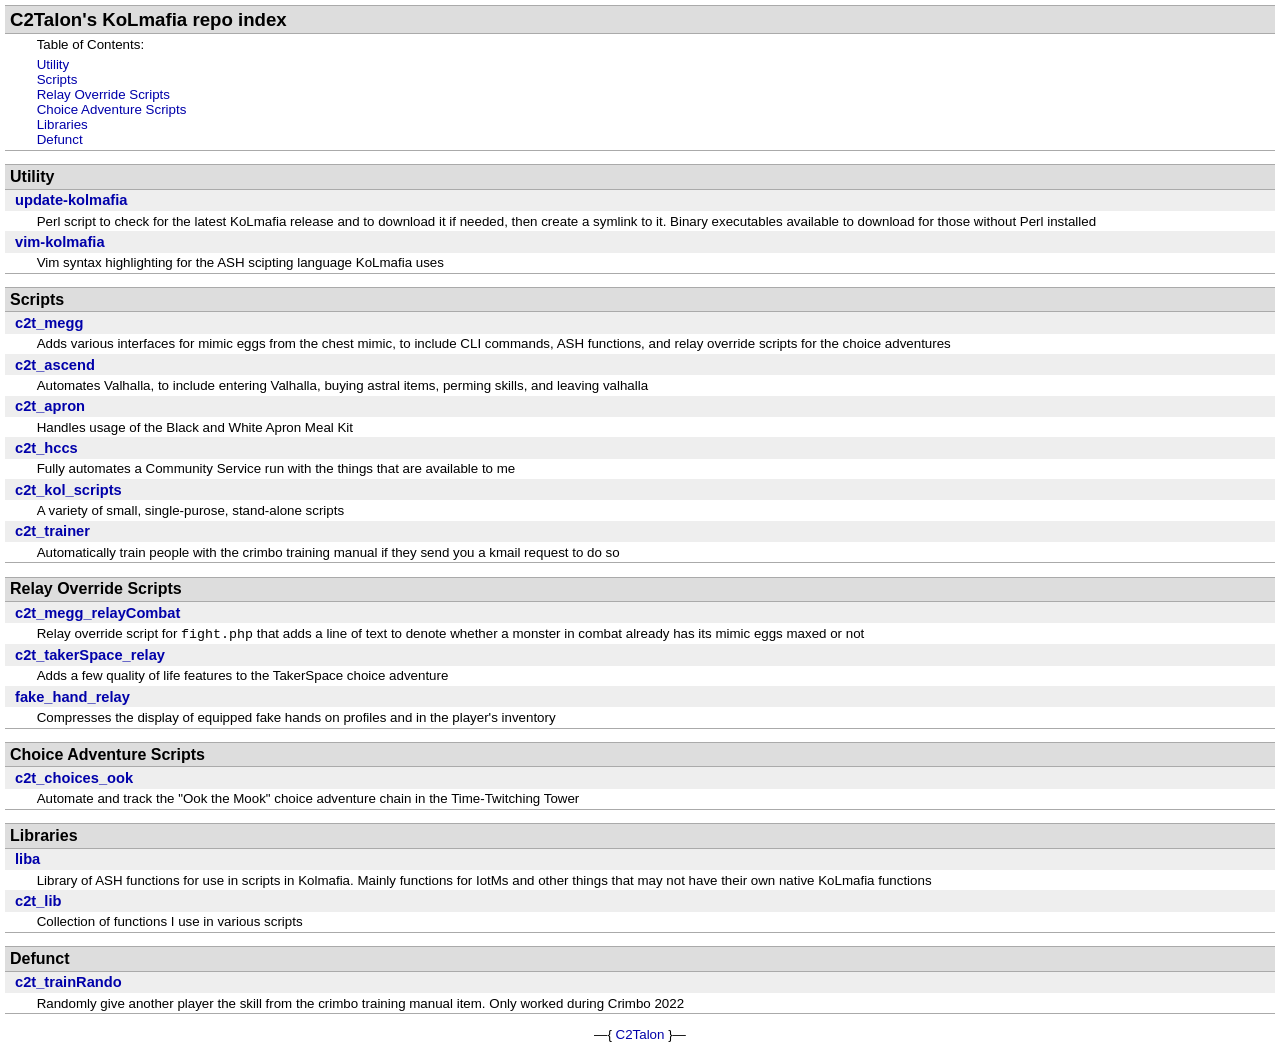
<file: index.html>
<!DOCTYPE html>
<html lang="en">
<head>
<title>C2Talon's KoLmafia repo index</title>
<link rel="stylesheet" title="Default" type="text/css" href="default_style.css" />
</head>
<body>
<div id="body">
<div id="header">
<h1>C2Talon's KoLmafia repo index</h1>
<p>Table of Contents:</p>
<ul>
<li><a href="#Utility">Utility</a></li>
<li><a href="#Scripts">Scripts</a></li>
<li><a href="#Relay Override Scripts">Relay Override Scripts</a></li>
<li><a href="#Choice Adventure Scripts">Choice Adventure Scripts</a></li>
<li><a href="#Libraries">Libraries</a></li>
<li><a href="#Defunct">Defunct</a></li>
</ul>
</div>
<div class="article">
<h2 id="Utility">Utility</a></h2>
<h3><a href="https://github.com/C2Talon/update-kolmafia">update-kolmafia</a></h3>
<p>Perl script to check for the latest KoLmafia release and to download it if needed, then create a symlink to it. Binary executables available to download for those without Perl installed</p>
<h3><a href="https://github.com/C2Talon/vim-kolmafia">vim-kolmafia</a></h3>
<p>Vim syntax highlighting for the ASH scipting language KoLmafia uses</p>
</div>
<div class="article">
<h2 id="Scripts">Scripts</h2>
<h3><a href="https://github.com/C2Talon/c2t_megg">c2t_megg</a></h3>
<p>Adds various interfaces for mimic eggs from the chest mimic, to include CLI commands, ASH functions, and relay override scripts for the choice adventures</p>
<h3><a href="https://github.com/C2Talon/c2t_ascend">c2t_ascend</a></h3>
<p>Automates Valhalla, to include entering Valhalla, buying astral items, perming skills, and leaving valhalla</p>
<h3><a href="https://github.com/C2Talon/c2t_apron">c2t_apron</a></h3>
<p>Handles usage of the Black and White Apron Meal Kit</p>
<h3><a href="https://github.com/C2Talon/c2t_hccs">c2t_hccs</a></h3>
<p>Fully automates a Community Service run with the things that are available to me</p>
<h3><a href="https://github.com/C2Talon/c2t_kol_scripts">c2t_kol_scripts</a></h3>
<p>A variety of small, single-purose, stand-alone scripts</p>
<h3><a href="https://github.com/C2Talon/c2t_trainer">c2t_trainer</a></h3>
<p>Automatically train people with the crimbo training manual if they send you a kmail request to do so</p>
</div>
<div class="article">
<h2 id="Relay Override Scripts">Relay Override Scripts</h2>
<h3><a href="https://github.com/C2Talon/c2t_megg_relayCombat">c2t_megg_relayCombat</a></h3>
<p>Relay override script for <code>fight.php</code> that adds a line of text to denote whether a monster in combat already has its mimic eggs maxed or not</p>
<h3><a href="https://github.com/C2Talon/c2t_takerSpace_relay">c2t_takerSpace_relay</a></h3>
<p>Adds a few quality of life features to the TakerSpace choice adventure</p>
<h3><a href="https://github.com/C2Talon/fake_hand_relay">fake_hand_relay</a></h3>
<p>Compresses the display of equipped fake hands on profiles and in the player's inventory</p>
</div>
<div class="article">
<h2 id="Choice Adventure Scripts">Choice Adventure Scripts</h2>
<h3><a href="https://github.com/C2Talon/c2t_choices_ook">c2t_choices_ook</a></h3>
<p>Automate and track the "Ook the Mook" choice adventure chain in the Time-Twitching Tower</p>
</div>
<div class="article">
<h2 id="Libraries">Libraries</h2>
<h3><a href="https://github.com/C2Talon/liba">liba</a></h3>
<p>Library of ASH functions for use in scripts in Kolmafia. Mainly functions for IotMs and other things that may not have their own native KoLmafia functions</p>
<h3><a href="https://github.com/C2Talon/c2t_lib">c2t_lib</a></h3>
<p>Collection of functions I use in various scripts</p>
</div>
<div class="article">
<h2 id="Defunct">Defunct</h2>
<h3><a href="https://github.com/C2Talon/c2t_trainRando">c2t_trainRando</a></h3>
<p>Randomly give another player the skill from the crimbo training manual item. Only worked during Crimbo 2022</p>
</div>
<div id="footer">
<p>&mdash;{&nbsp;<a href="http://c2t.org/">C2Talon</a>&nbsp;}&mdash;</p>
</div>
</div>
</body>
</html>
</file>
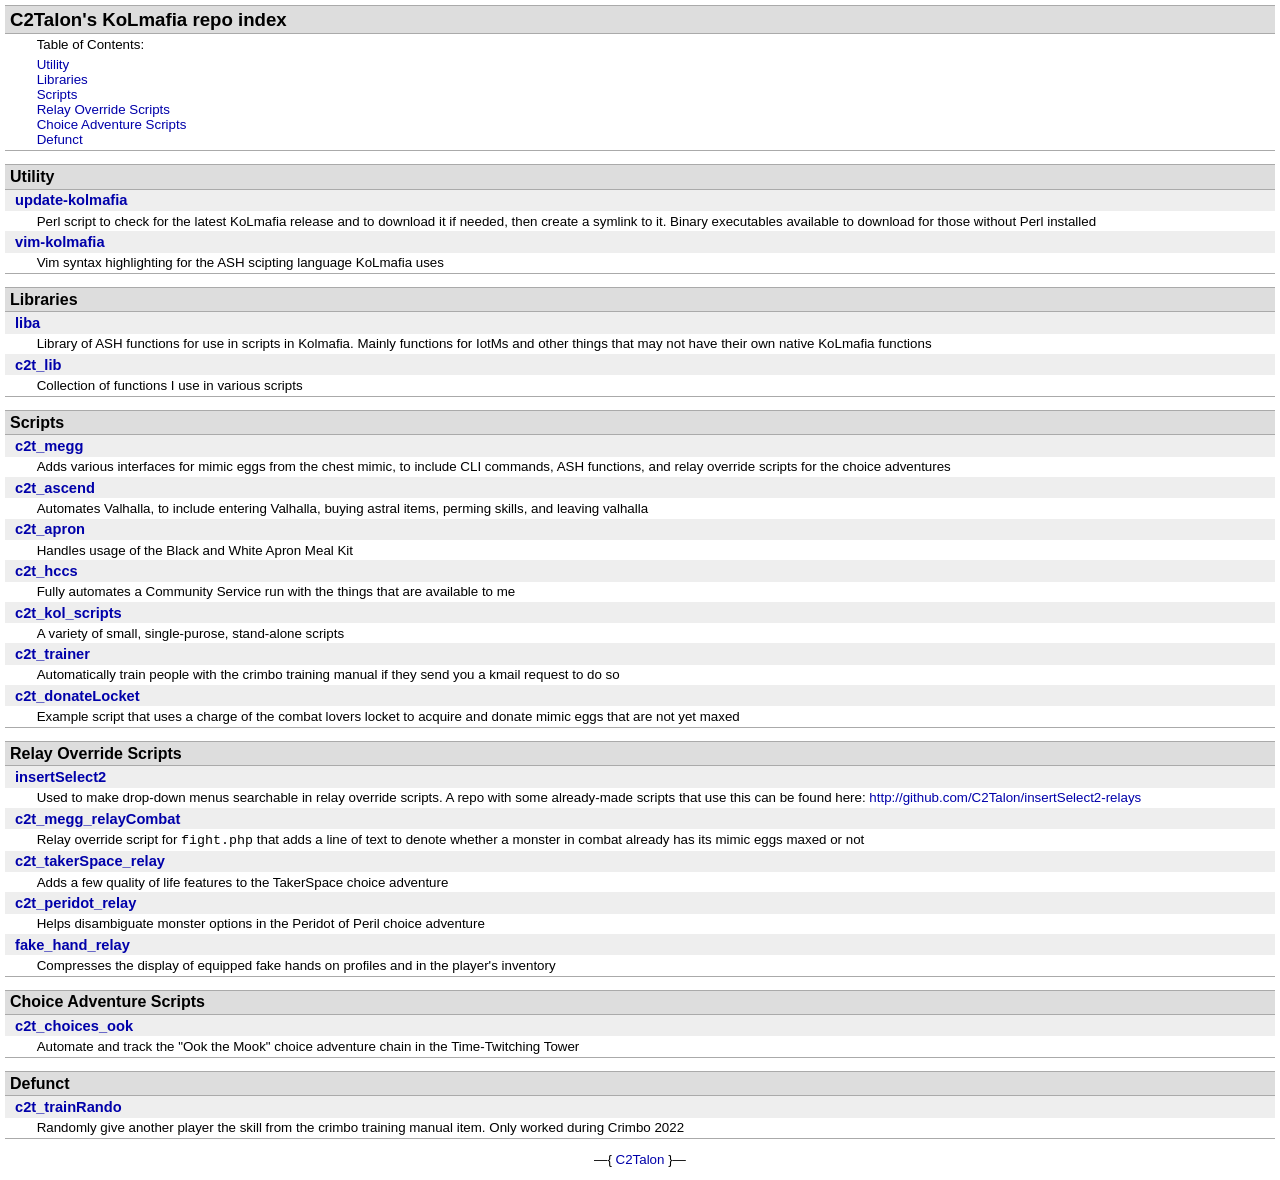
<file: src/index.html>
<!DOCTYPE html>
<html lang="en">
<head>
<title>C2Talon's KoLmafia repo index</title>
<link rel="stylesheet" title="Default" type="text/css" href="default_style.css" />
</head>
<body>
<div id="body">
<div id="header">
<h1>C2Talon's KoLmafia repo index</h1>
<p>Table of Contents:</p>
<ul>
<li><a href="#Utility">Utility</a></li>
<li><a href="#Libraries">Libraries</a></li>
<li><a href="#Scripts">Scripts</a></li>
<li><a href="#Relay Override Scripts">Relay Override Scripts</a></li>
<li><a href="#Choice Adventure Scripts">Choice Adventure Scripts</a></li>
<li><a href="#Defunct">Defunct</a></li>
</ul>
</div>
<div class="article">
<h2 id="Utility">Utility</a></h2>
<h3><a href="https://github.com/C2Talon/update-kolmafia">update-kolmafia</a></h3>
<p>Perl script to check for the latest KoLmafia release and to download it if needed, then create a symlink to it. Binary executables available to download for those without Perl installed</p>
<h3><a href="https://github.com/C2Talon/vim-kolmafia">vim-kolmafia</a></h3>
<p>Vim syntax highlighting for the ASH scipting language KoLmafia uses</p>
</div>
<div class="article">
<h2 id="Libraries">Libraries</h2>
<h3><a href="https://github.com/C2Talon/liba">liba</a></h3>
<p>Library of ASH functions for use in scripts in Kolmafia. Mainly functions for IotMs and other things that may not have their own native KoLmafia functions</p>
<h3><a href="https://github.com/C2Talon/c2t_lib">c2t_lib</a></h3>
<p>Collection of functions I use in various scripts</p>
</div>
<div class="article">
<h2 id="Scripts">Scripts</h2>
<h3><a href="https://github.com/C2Talon/c2t_megg">c2t_megg</a></h3>
<p>Adds various interfaces for mimic eggs from the chest mimic, to include CLI commands, ASH functions, and relay override scripts for the choice adventures</p>
<h3><a href="https://github.com/C2Talon/c2t_ascend">c2t_ascend</a></h3>
<p>Automates Valhalla, to include entering Valhalla, buying astral items, perming skills, and leaving valhalla</p>
<h3><a href="https://github.com/C2Talon/c2t_apron">c2t_apron</a></h3>
<p>Handles usage of the Black and White Apron Meal Kit</p>
<h3><a href="https://github.com/C2Talon/c2t_hccs">c2t_hccs</a></h3>
<p>Fully automates a Community Service run with the things that are available to me</p>
<h3><a href="https://github.com/C2Talon/c2t_kol_scripts">c2t_kol_scripts</a></h3>
<p>A variety of small, single-purose, stand-alone scripts</p>
<h3><a href="https://github.com/C2Talon/c2t_trainer">c2t_trainer</a></h3>
<p>Automatically train people with the crimbo training manual if they send you a kmail request to do so</p>
<h3><a href="https://gist.github.com/C2Talon/71913cdbed7a9e44d3044b11d279e112">c2t_donateLocket</a></h3>
<p>Example script that uses a charge of the combat lovers locket to acquire and donate mimic eggs that are not yet maxed</p>
</div>
<div class="article">
<h2 id="Relay Override Scripts">Relay Override Scripts</h2>
<h3><a href="https://github.com/C2Talon/insertSelect2">insertSelect2</a></h3>
<p>Used to make drop-down menus searchable in relay override scripts. A repo with some already-made scripts that use this can be found here: <a href="http://github.com/C2Talon/insertSelect2-relays">http://github.com/C2Talon/insertSelect2-relays</a></p>
<h3><a href="https://github.com/C2Talon/c2t_megg_relayCombat">c2t_megg_relayCombat</a></h3>
<p>Relay override script for <code>fight.php</code> that adds a line of text to denote whether a monster in combat already has its mimic eggs maxed or not</p>
<h3><a href="https://github.com/C2Talon/c2t_takerSpace_relay">c2t_takerSpace_relay</a></h3>
<p>Adds a few quality of life features to the TakerSpace choice adventure</p>
<h3><a href="https://github.com/C2Talon/c2t_peridot_relay">c2t_peridot_relay</a></h3>
<p>Helps disambiguate monster options in the Peridot of Peril choice adventure</p>
<h3><a href="https://github.com/C2Talon/fake_hand_relay">fake_hand_relay</a></h3>
<p>Compresses the display of equipped fake hands on profiles and in the player's inventory</p>
</div>
<div class="article">
<h2 id="Choice Adventure Scripts">Choice Adventure Scripts</h2>
<h3><a href="https://github.com/C2Talon/c2t_choices_ook">c2t_choices_ook</a></h3>
<p>Automate and track the "Ook the Mook" choice adventure chain in the Time-Twitching Tower</p>
</div>
<div class="article">
<h2 id="Defunct">Defunct</h2>
<h3><a href="https://github.com/C2Talon/c2t_trainRando">c2t_trainRando</a></h3>
<p>Randomly give another player the skill from the crimbo training manual item. Only worked during Crimbo 2022</p>
</div>
<div id="footer">
<p>&mdash;{&nbsp;<a href="http://c2t.org/">C2Talon</a>&nbsp;}&mdash;</p>
</div>
</div>
</body>
</html>
</file>
<file: default_style.css>
/* General */
/* c2t */
/* adapted from my no-longer-existing site */

body {
	background: #fff;
	color: #000;
	margin: 0;
	padding: 0;
}
h1, h2, h3, p, ul, li, td, td pre {
	font-family: sans-serif;
	font-size: 10pt;
}
h1 {
	font-size: 14pt;
}
h2 {
	font-size: 12pt;
}
h3 {
	font-size: 11pt;
}
code {
	font-size: 10pt;
}
h1, h2, h3, p {
	margin: 0;
}
h1, h2, h3 {
	text-indent: 5px;
}
img {
	border: 0;
}

/* IDs and Classes */
#body {
	margin: 5px;
	padding: 0;
	text-align: left;
}
#body #header {
	background-color: #fff;
	border: 1px solid #aaa;
	border-left: none;
	border-right: none;
	color: #000;
	margin: 0 0 10pt 0;
	padding: 0;
}
#body #header h1 {
	background-color: #ddd;
	font-weight: bold;
	padding: 2pt 0 2pt 0;
}
#body #header p {
	border: 1px solid #aaa;
	border-bottom: none;
	border-left: none;
	border-right: none;
	padding: 2pt 5px 2pt 5px;
	text-indent: 2em;
}
#body #header ul {
	border: none;
	list-style-type: none;
	margin: 0;
	padding: 2pt 5px 2pt 5px;
	text-indent: 2em;
}
#body #header li {
	border: none;
	margin: 0;
	padding: 0;
	text-indent: 2em;
}
#body .article {
	background-color: #fff;
	border: 1px solid #aaa;
	border-left: none;
	border-right: none;
	color: #000;
	margin: 0 0 10pt 0;
	padding: 0;
}
#body .article h2 {
	background-color: #ddd;
	border: 1px solid #aaa;
	border-left: none;
	border-right: none;
	border-top: none;
	color: #000;
	padding: 2pt 0 2pt 0;
}
#body .article h3 {
	background-color: #eee;
	color: #888;
	font-weight: bold;
	padding: 2pt 5px 2pt 5px;
}
#body .article h3 a:link,
#body .article h3 a:visited,
#body .article h3 a:active,
#body .article h3 a:hover {
	color: #00a;
	/*color: #888;*/
	text-decoration: none;
}
#body .article h3 a:hover {
	color: #f60;
}
#body .article p {
	padding: 2pt 5px 2pt 5px;
	text-indent: 2em;
}
#body .article ul,
#body .article ul ul {
	list-style-type: none;
	margin: 0;
	padding: 0 5px 10pt 5px;
}
#body .article ul.ul5em,
#body .article ul ul.ul5em {
	padding: 0 5px 10pt 5em;
}
#body .article ul.lastlist,
#body .article ul ul.lastlist {
	padding: 0 5px 0 5px;
}
#body .article ul.lastlist.ul5em,
#body .article ul ul.lastlist.ul5em {
	padding: 0 5px 0 5em;
}
#body .article li {
	margin: 0;
}

#body .article li li {
	text-indent: 2em;
}
#body #footer p {
	margin: 0 0 10pt 0;
	padding: 0;
	text-align: center;
	width: 100%;
	float: right;
}

#body .article a:link,
#body .article a:visited,
#body .article a:active,
#body #footer a:link,
#body #footer a:visited,
#body #footer a:active,
#body #header a:link,
#body #header a:visited,
#body #header a:active {
	color: #00a;
	text-decoration: none;
}
#body .article a:hover,
#body #footer a:hover,
#body #header a:hover {
	color: #f60;
	text-decoration: none;
}
#body .lonely {
	margin: 0 0 10pt 0;
}
</file>
<file: src/default_style.css>
/* General */
/* c2t */
/* adapted from my no-longer-existing site */

body {
	background: #fff;
	color: #000;
	margin: 0;
	padding: 0;
}
h1, h2, h3, p, ul, li, td, td pre {
	font-family: sans-serif;
	font-size: 10pt;
}
h1 {
	font-size: 14pt;
}
h2 {
	font-size: 12pt;
}
h3 {
	font-size: 11pt;
}
code {
	font-size: 10pt;
}
h1, h2, h3, p {
	margin: 0;
}
h1, h2, h3 {
	text-indent: 5px;
}
img {
	border: 0;
}

/* IDs and Classes */
#body {
	margin: 5px;
	padding: 0;
	text-align: left;
}
#body #header {
	background-color: #fff;
	border: 1px solid #aaa;
	border-left: none;
	border-right: none;
	color: #000;
	margin: 0 0 10pt 0;
	padding: 0;
}
#body #header h1 {
	background-color: #ddd;
	font-weight: bold;
	padding: 2pt 0 2pt 0;
}
#body #header p {
	border: 1px solid #aaa;
	border-bottom: none;
	border-left: none;
	border-right: none;
	padding: 2pt 5px 2pt 5px;
	text-indent: 2em;
}
#body #header ul {
	border: none;
	list-style-type: none;
	margin: 0;
	padding: 2pt 5px 2pt 5px;
	text-indent: 2em;
}
#body #header li {
	border: none;
	margin: 0;
	padding: 0;
	text-indent: 2em;
}
#body .article {
	background-color: #fff;
	border: 1px solid #aaa;
	border-left: none;
	border-right: none;
	color: #000;
	margin: 0 0 10pt 0;
	padding: 0;
}
#body .article h2 {
	background-color: #ddd;
	border: 1px solid #aaa;
	border-left: none;
	border-right: none;
	border-top: none;
	color: #000;
	padding: 2pt 0 2pt 0;
}
#body .article h3 {
	background-color: #eee;
	color: #888;
	font-weight: bold;
	padding: 2pt 5px 2pt 5px;
}
#body .article h3 a:link,
#body .article h3 a:visited,
#body .article h3 a:active,
#body .article h3 a:hover {
	color: #00a;
	/*color: #888;*/
	text-decoration: none;
}
#body .article h3 a:hover {
	color: #f60;
}
#body .article p {
	padding: 2pt 5px 2pt 5px;
	text-indent: 2em;
}
#body .article ul,
#body .article ul ul {
	list-style-type: none;
	margin: 0;
	padding: 0 5px 10pt 5px;
}
#body .article ul.ul5em,
#body .article ul ul.ul5em {
	padding: 0 5px 10pt 5em;
}
#body .article ul.lastlist,
#body .article ul ul.lastlist {
	padding: 0 5px 0 5px;
}
#body .article ul.lastlist.ul5em,
#body .article ul ul.lastlist.ul5em {
	padding: 0 5px 0 5em;
}
#body .article li {
	margin: 0;
}

#body .article li li {
	text-indent: 2em;
}
#body #footer p {
	margin: 0 0 10pt 0;
	padding: 0;
	text-align: center;
	width: 100%;
	float: right;
}

#body .article a:link,
#body .article a:visited,
#body .article a:active,
#body #footer a:link,
#body #footer a:visited,
#body #footer a:active,
#body #header a:link,
#body #header a:visited,
#body #header a:active {
	color: #00a;
	text-decoration: none;
}
#body .article a:hover,
#body #footer a:hover,
#body #header a:hover {
	color: #f60;
	text-decoration: none;
}
#body .lonely {
	margin: 0 0 10pt 0;
}
</file>
